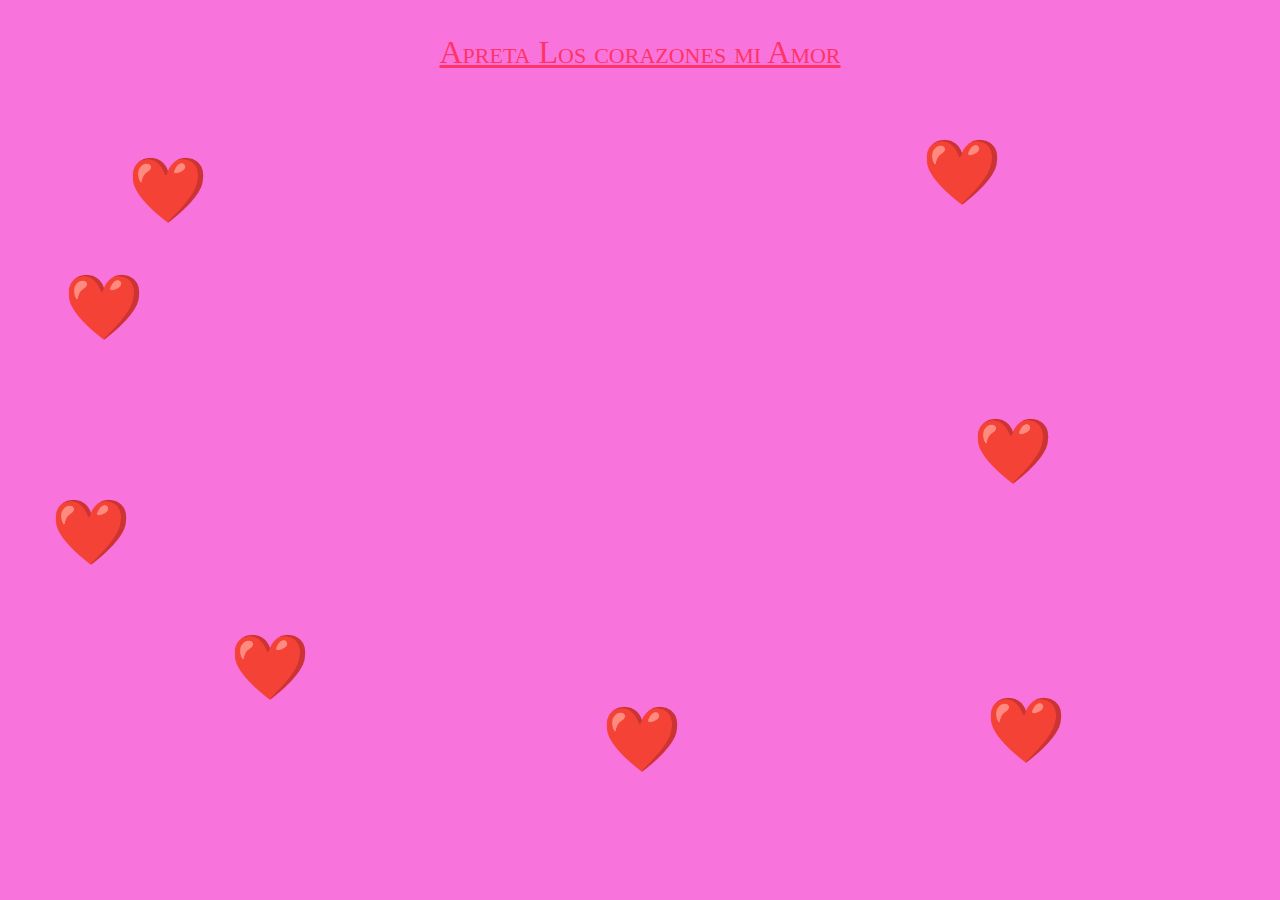
<file: index.html>
<!DOCTYPE html>
<html lang="es">
<head>
    <meta charset="UTF-8">
    <meta name="viewport" content="width=device-width, initial-scale=1.0">
    <title>Corazones Interactivos</title>
    <style>
        body {
            background-color: #f874dc;
            display: flex;
            flex-direction: column;
            align-items: center;
            justify-content: start;
            height: 100vh;
            margin: 0;
            position: relative;
            overflow: hidden;
        }
        h1 {
            font: small-caps 200%/200% serif;
            text-decoration-line: underline;
            margin-top: 20px;
            font-size: 2em;
            color: #ff3366;
            text-align: center;
        }
        .heart {
            font-size: 4em;
            cursor: pointer;
            position: absolute;
        }
        .heart img {
            width: 100px;
            height: auto;
        }
        .hidden-image {
            display: none;
            position: absolute;
            width: 80px;
            height: auto;
            z-index: 10;
        }
        .hidden-message {
            display: none;
            position: absolute;
            top: 50%;
            left: 50%;
            transform: translate(-50%, -50%);
            font-size: 2em;
            font-weight: bold;
            color: red;
            animation: fadeIn 2s infinite;
            text-align: center;
        }
        @keyframes fadeIn {
            0% { opacity: 0; }
            50% { opacity: 1; }
            100% { opacity: 0; }
        }
    </style>
</head>

<body>
    <h1>Apreta Los corazones mi Amor</h1>
    
    <div id="hearts-container"></div>
    <div class="hidden-message" id="congrats-message">Feliz Cumplee Preciosaaaa
        Te amo 💕💕
    </div>

    <script>
        const heartsContainer = document.getElementById('hearts-container');
        const congratsMessage = document.getElementById('congrats-message');
        const totalHearts = 8;
        let clickedHearts = 0;

        const positions = [
            { top: '30%', left: '5%' },
            { top: '70%', left: '18%' },
            { top: '15%', left: '72%' },
            { top: '55%', left: '4%' },
            { top: '46%', left: '76%' },
            { top: '17%', left: '10%' },
            { top: '77%', left: '77%' },
            { top: '78%', left: '47%' }
        ];

        const images = [
            'imagen1.jpeg',
            'imagen2.jpeg',
            'imagen3.jpeg',
            'imagen4.jpeg',
            'imagen5.jpeg',
            'imagen6.jpeg',
            'imagen7.jpeg',
            'imagen8.jpeg'
        ];

        for (let i = 0; i < totalHearts; i++) {
            const heart = document.createElement('div');
            heart.innerHTML = '❤️';
            heart.className = 'heart';
            heart.style.top = positions[i].top;
            heart.style.left = positions[i].left;
            heart.addEventListener('click', () => {
                heart.style.visibility = 'hidden';
                showImage(positions[i].top, positions[i].left, images[i]);
                clickedHearts++;
                if (clickedHearts === totalHearts) {
                    showCongratsMessage();
                }
            });
            heartsContainer.appendChild(heart);
        }

        function showImage(top, left, imageUrl) {
            const image = document.createElement('img');
            image.src = imageUrl;
            image.className = 'hidden-image';
            image.style.top = top;
            image.style.left = left;
            document.body.appendChild(image);
            image.style.display = 'block';
        }

        function showCongratsMessage() {
            congratsMessage.style.display = 'block';
        }
    </script>
</body>
</html>
</file>
